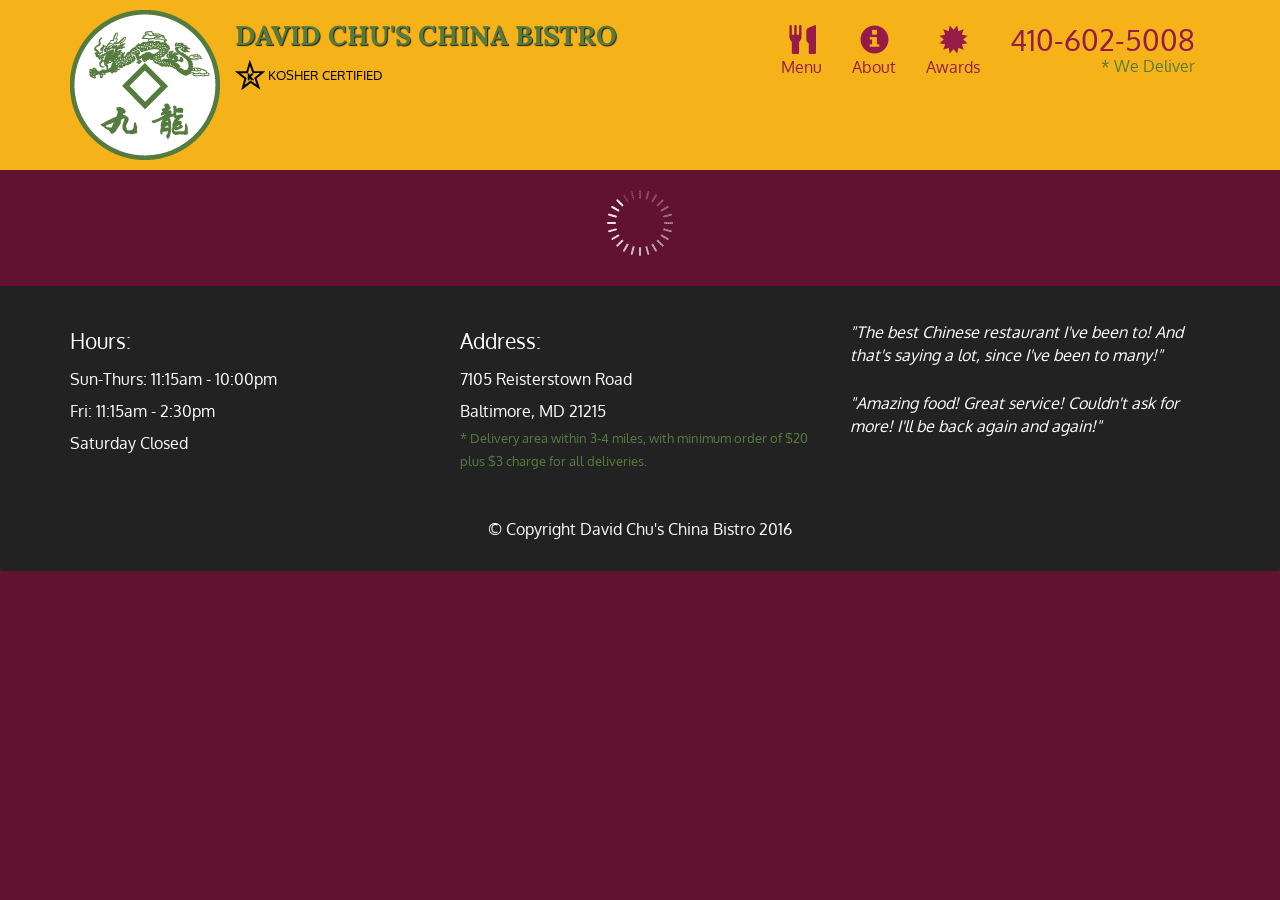
<file: Restaurant_Website_Project/index.html>
<!doctype html>
<html lang="en">

<head>
    <meta charset="utf-8">
    <meta http-equiv="X-UA-Compatible" content="IE=edge">
    <meta name="viewport" content="width=device-width, initial-scale=1">
    <title>David Chu's China Bistro</title>
    <link rel="stylesheet" href="css/bootstrap.min.css">
    <link rel="stylesheet" href="css/styles.css">
    <link href='https://fonts.googleapis.com/css?family=Oxygen:400,300,700' rel='stylesheet' type='text/css'>
    <link href='https://fonts.googleapis.com/css?family=Lora' rel='stylesheet' type='text/css'>
</head>

<body>
    <header>
        <nav id="header-nav" class="navbar navbar-default">
            <div class="container">
                <div class="navbar-header">
                    <a href="index.html" class="pull-left visible-md visible-lg">
                        <div id="logo-img" alt="Logo image"></div>
                    </a>
                    <div class="navbar-brand">
                        <a href="index.html"><h1>David Chu's China Bistro</h1></a>
                        <p>
                            <img src="images/star-k-logo.png" alt="Kosher certification">
                            <span>Kosher Certified</span>
                        </p>
                    </div>
                    <button id="navbarToggle" type="button" class="navbar-toggle collapsed" data-toggle="collapse" data-target="#collapsable-nav" aria-expanded="false">
                        <span class="sr-only">Toggle navigation</span>
                        <span class="icon-bar"></span>
                        <span class="icon-bar"></span>
                        <span class="icon-bar"></span>
                    </button>
                </div>
                <div id="collapsable-nav" class="collapse navbar-collapse">
                    <ul id="nav-list" class="nav navbar-nav navbar-right">
                        <li id="navHomeButton" class="visible-xs active">
                            <a href="index.html">
                                <span class="glyphicon glyphicon-home"></span> Home</a>
                        </li>
                        <li id="navMenuButton">
                            <a href="#" onclick="$dc.loadMenuCategories();">
                                <span class="glyphicon glyphicon-cutlery"></span>
                                <br class="hidden-xs"> Menu</a>
                        </li>
                        <li>
                            <a href="#">
                                <span class="glyphicon glyphicon-info-sign"></span>
                                <br class="hidden-xs"> About</a>
                        </li>
                        <li>
                            <a href="#">
                                <span class="glyphicon glyphicon-certificate"></span>
                                <br class="hidden-xs"> Awards</a>
                        </li>
                        <li id="phone" class="hidden-xs">
                            <a href="tel:410-602-5008">
                                <span>410-602-5008</span></a>
                            <div>* We Deliver</div>
                        </li>
                    </ul>
                    <!-- #nav-list -->
                </div>
                <!-- .collapse .navbar-collapse -->
            </div>
            <!-- .container -->
        </nav>
        <!-- #header-nav -->
    </header>
    <div id="call-btn" class="visible-xs">
        <a class="btn" href="tel:410-602-5008">
            <span class="glyphicon glyphicon-earphone"></span> 410-602-5008
        </a>
    </div>
    <div id="xs-deliver" class="text-center visible-xs">* We Deliver</div>
    <div id="main-content" class="container"></div>
    <footer class="panel-footer">
        <div class="container">
            <div class="row">
                <section id="hours" class="col-sm-4">
                    <span>Hours:</span>
                    <br> Sun-Thurs: 11:15am - 10:00pm
                    <br> Fri: 11:15am - 2:30pm
                    <br> Saturday Closed
                    <hr class="visible-xs">
                </section>
                <section id="address" class="col-sm-4">
                    <span>Address:</span>
                    <br> 7105 Reisterstown Road
                    <br> Baltimore, MD 21215
                    <p>* Delivery area within 3-4 miles, with minimum order of $20 plus $3 charge for all deliveries.</p>
                    <hr class="visible-xs">
                </section>
                <section id="testimonials" class="col-sm-4">
                    <p>"The best Chinese restaurant I've been to! And that's saying a lot, since I've been to many!"</p>
                    <p>"Amazing food! Great service! Couldn't ask for more! I'll be back again and again!"</p>
                </section>
            </div>
            <div class="text-center">&copy; Copyright David Chu's China Bistro 2016</div>
        </div>
    </footer>
    <!-- jQuery (Bootstrap JS plugins depend on it) -->
    <script src="js/jquery-2.1.4.min.js"></script>
    <script src="js/bootstrap.min.js"></script>
    <script src="js/ajax-utils.js"></script>
    <script src="js/script.js"></script>
</body>

</html>
</file>
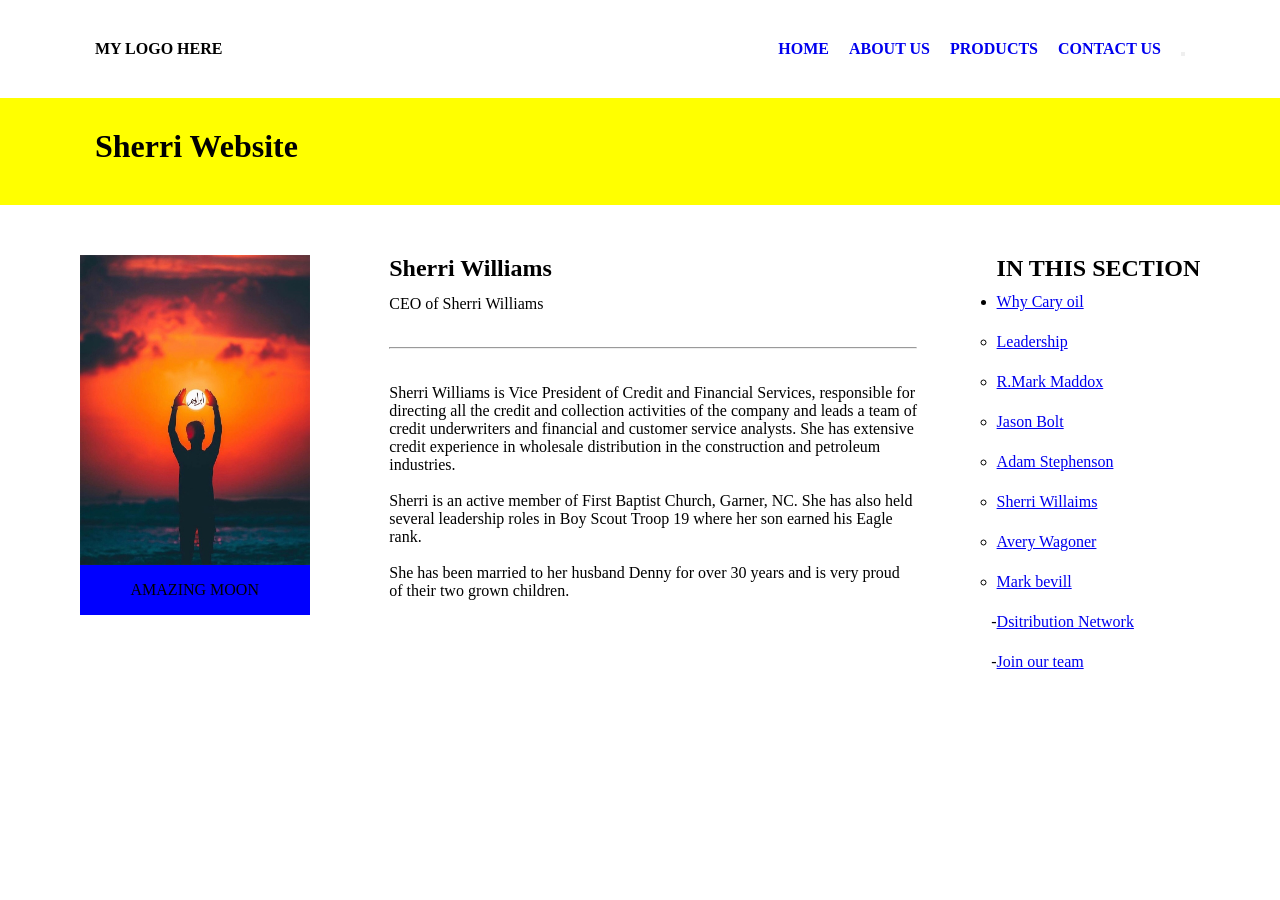
<file: Sherri_Personal_Website/index.html>
<!DOCTYPE html>
<html>
<head>
	<meta charset="utf-8">
	<meta name="viewport" content="width=device-width, initial-scale=1">
	<title></title>
	<link rel="stylesheet" type="text/css" href="stylesheet/mystyle.css">
</head>
<body>
	
	<div class="navbar">
		<div class="logo"> My Logo Here</div>
		<ul class="nav">
			<li><a href="#">Home</a></li>
			<li><a href="#">About us</a></li>
			<li><a href="#">Products</a></li>
			<li><a href="#">Contact us</a></li>
			<li><button></button></li>
		</ul>
		</div>
	<div class="header">
		<h1>Sherri Website</h1>
	</div>

	<div class="section">
		
		<figure>
			<div class="side1"><img src="images/holdmoon.jpg" alt="moon" style="width:230px; height: 310px; ">
			</div>
				<figcaption>amazing moon</figcaption>
		</figure>
	
			<div class="side2">
				<h2>Sherri Williams</h2>
				<p><span>CEO of Sherri Williams</span></p>
				<hr>
				<p>
					Sherri Williams is Vice President of Credit and Financial Services, responsible for<br>directing all the credit and collection activities of the company and leads a team of<br> credit underwriters and financial and customer service analysts. She has extensive<br> credit experience in wholesale distribution in the construction and petroleum<br>industries.<br><br>

					Sherri is an active member of First Baptist Church, Garner, NC. She has also held<br> several leadership roles in Boy Scout Troop 19 where her son earned his Eagle<br> rank.<br><br>

					She has been married to her husband Denny for over 30 years and is very proud<br> of their two grown children.
				</p>

			</div>
			<div class="side3">
				<h2 style="text-transform: uppercase;"> In This Section</h2>
				<ul class="links" style="line-height: 2.5em;">
					<li><a href="#">Why Cary oil</a></li>
					<ul>
						<li><a href="#">Leadership</a></li>
					</ul>
					<ul>
						<li><a href="#">R.Mark Maddox</a></li>
						<li><a href="#">Jason Bolt</a></li>
						<li><a href="#">Adam Stephenson</a></li>
						<li><a href="#">Sherri Willaims</a></li>
						<li><a href="#">Avery Wagoner</a></li>
						<li><a href="#">Mark bevill</a></li>
					</ul>

					
				</ul>
				<div style="line-height: 2.5em">

				<ul style="list-style-type: '-';">
					<li><a href="#">Dsitribution Network</a></li>
					<li><a href="#">Join our team</a></li>
					
				</ul>
				</div>
				
			</div>
	</div>

</body>
</html>
</file>
<file: Restaurant_Website_Project/css/styles.css>
body {
    font-size: 16px;
    color: #fff;
    background-color: #61122f;
    font-family: 'Oxygen', sans-serif;
}


/** HEADER **/

#header-nav {
    background-color: #f6b319;
    border-radius: 0;
    border: 0;
}

#logo-img {
    background: url('../images/restaurant-logo_large.png') no-repeat;
    width: 150px;
    height: 150px;
    margin: 10px 15px 10px 0;
}

.navbar-brand {
    padding-top: 25px;
}

.navbar-brand h1 {
    /* Restaurant name */
    font-family: 'Lora', serif;
    color: #557c3e;
    font-size: 1.5em;
    text-transform: uppercase;
    font-weight: bold;
    text-shadow: 1px 1px 1px #222;
    margin-top: 0;
    margin-bottom: 0;
    line-height: .75;
}

.navbar-brand a:hover,
.navbar-brand a:focus {
    text-decoration: none;
}

.navbar-brand p {
    /* Kosher cert */
    color: #000;
    text-transform: uppercase;
    font-size: .7em;
    margin-top: 15px;
}

.navbar-brand p span {
    /* Star-K */
    vertical-align: middle;
}

#nav-list {
    margin-top: 10px;
}

#nav-list a {
    color: #951C49;
    text-align: center;
}

#nav-list a:hover {
    background: #E7E7E7;
}

#nav-list a span {
    font-size: 1.8em;
}

#phone {
    margin-top: 5px;
}

#phone a {
    /* Phone number */
    text-align: right;
    padding-bottom: 0;
}

#phone div {
    /* We Deliver */
    color: #557c3e;
    text-align: right;
    padding-right: 15px;
}

.navbar-header button.navbar-toggle,
.navbar-header .icon-bar {
    border: 1px solid #61122f;
}

.navbar-header button.navbar-toggle {
    clear: both;
    margin-top: -30px;
}


/* END HEADER */


/* FOOTER */

.panel-footer {
    margin-top: 30px;
    padding-top: 35px;
    padding-bottom: 30px;
    background-color: #222;
    border-top: 0;
}

.panel-footer div.row {
    margin-bottom: 35px;
}

#hours,
#address {
    line-height: 2;
}

#hours > span,
#address > span {
    font-size: 1.3em;
}

#address p {
    color: #557c3e;
    font-size: .8em;
    line-height: 1.8;
}

#testimonials {
    font-style: italic;
}

#testimonials p:nth-child(2) {
    margin-top: 25px;
}


/* END FOOTER */


/* HOME PAGE */

.container .jumbotron {
    box-shadow: 0 0 50px #3F0C1F;
    border: 2px solid #3F0C1F;
}

#menu-tile,
#specials-tile,
#map-tile {
    height: 250px;
    width: 100%;
    margin-bottom: 15px;
    position: relative;
    border: 2px solid #3F0C1F;
    overflow: hidden;
}

#menu-tile:hover,
#specials-tile:hover,
#map-tile:hover {
    box-shadow: 0 1px 5px 1px #cccccc;
}

#menu-tile {
    background: url('../images/menu-tile.jpg') no-repeat;
    background-position: center;
}

#specials-tile {
    background: url('../images/specials-tile.jpg') no-repeat;
    background-position: center;
}

#menu-tile span,
#specials-tile span,
#map-tile span {
    position: absolute;
    bottom: 0;
    right: 0;
    width: 100%;
    text-align: center;
    font-size: 1.6em;
    text-transform: uppercase;
    background-color: #000;
    color: #fff;
    opacity: .8;
}


/* END HOME PAGE */


/* MENU CATEGORIES PAGE */

.category-tile {
    position: relative;
    border: 2px solid #3F0C1F;
    overflow: hidden;
    width: 200px;
    height: 200px;
    margin: 0 auto 15px;
}

.category-tile span {
    position: absolute;
    bottom: 0;
    right: 0;
    width: 100%;
    text-align: center;
    font-size: 1.2em;
    text-transform: uppercase;
    background-color: #000;
    color: #fff;
    opacity: .8;
}

.category-tile:hover {
    box-shadow: 0 1px 5px 1px #cccccc;
}

#menu-categories-title + div {
    margin-bottom: 50px;
}


/* END MENU CATEGORIES PAGE */


/* SINGLE CATEGORY PAGE */

.menu-item-tile {
    margin-bottom: 25px;
}

.menu-item-tile hr {
    width: 80%;
}

.menu-item-tile .menu-item-price {
    font-size: 1.1em;
    text-align: right;
    margin-top: -15px;
    margin-right: -15px;
}

.menu-item-tile .menu-item-price span {
    font-size: .6em;
}

.menu-item-photo {
    position: relative;
    border: 2px solid #3F0C1F;
    overflow: hidden;
    padding: 0;
    margin-right: -15px;
    margin-left: auto;
    margin-bottom: 20px;
    max-width: 250px;
}

.menu-item-photo div {
    position: absolute;
    bottom: 0;
    right: 0;
    width: 80px;
    background-color: #557c3e;
    text-align: center;
}

.menu-item-description {
    padding-right: 30px;
}

h3.menu-item-title {
    margin: 0 0 10px;
}

.menu-item-details {
    font-size: .9em;
    font-style: italic;
}


/* END SINGLE CATEGORY PAGE */


/********** Large devices only **********/

@media (min-width: 1200px) {
    .container .jumbotron {
        background: url('../images/jumbotron_1200.jpg') no-repeat;
        height: 675px;
    }
}


/********** Medium devices only **********/

@media (min-width: 992px) and (max-width: 1199px) {
    /* Header */
    #logo-img {
        background: url('../images/restaurant-logo_medium.png') no-repeat;
        width: 100px;
        height: 100px;
        margin: 5px 5px 5px 0;
    }
    /* End Header */
    /* Home Page */
    .container .jumbotron {
        background: url('../images/jumbotron_992.jpg') no-repeat;
        height: 558px;
    }
    /* End Home Page */
}


/********** Small devices only **********/

@media (min-width: 768px) and (max-width: 991px) {
    /* Home Page */
    .container .jumbotron {
        background: url('../images/jumbotron_768.jpg') no-repeat;
        height: 432px;
    }
    /* End Home Page */
}


/********** Extra small devices only **********/

@media (max-width: 767px) {
    /* Header */
    .navbar-brand {
        padding-top: 10px;
        height: 80px;
    }
    .navbar-brand h1 {
        /* Restaurant name */
        padding-top: 10px;
        font-size: 5vw;
        /* 1vw = 1% of viewport width */
    }
    .navbar-brand p {
        /* Kosher cert */
        font-size: .6em;
        margin-top: 12px;
    }
    .navbar-brand p img {
        /* Star-K */
        height: 20px;
    }
    #collapsable-nav a {
        /* Collapsed nav menu text */
        font-size: 1.2em;
    }
    #collapsable-nav a span {
        /* Collapsed nav menu glyph */
        font-size: 1em;
        margin-right: 5px;
    }
    #call-btn > a {
        font-size: 1.5em;
        display: block;
        margin: 0 20px;
        padding: 10px;
        border: 2px solid #fff;
        background-color: #f6b319;
        color: #951c49;
    }
    #xs-deliver {
        margin-top: 5px;
        font-size: .7em;
        letter-spacing: .1em;
        text-transform: uppercase;
    }
    /* End Header */
    /* Footer */
    .panel-footer section {
        margin-bottom: 30px;
        text-align: center;
    }
    .panel-footer section:nth-child(3) {
        margin-bottom: 0;
        /* margin already exists on the whole row */
    }
    .panel-footer section hr {
        width: 50%;
    }
    /* End Footer */
    /* Home Page */
    .container .jumbotron {
        margin-top: 30px;
        padding: 0;
    }
    #menu-tile,
    #specials-tile {
        width: 360px;
        margin: 0 auto 15px;
    }
    .menu-item-photo {
        margin-right: auto;
    }
    .menu-item-tile .menu-item-price {
        text-align: center;
    }
    .menu-item-description {
        text-align: center;
        ;
    }
}


/********** Super extra small devices Only :-) (e.g., iPhone 4) **********/

@media (max-width: 479px) {
    /* Header */
    .navbar-brand h1 {
        /* Restaurant name */
        padding-top: 5px;
        font-size: 6vw;
    }
    /* End Header */
    /* Home page */
    #menu-tile,
    #specials-tile {
        width: 280px;
        margin: 0 auto 15px;
    }
    .col-xxs-12 {
        position: relative;
        min-height: 1px;
        padding-right: 15px;
        padding-left: 15px;
        float: left;
        width: 100%;
    }
}
</file>
<file: Sherri_Personal_Website/stylesheet/mystyle.css>
* {
	box-sizing: border-box;
	margin: 0;
	padding: 0;


}
.logo {
	text-transform: uppercase;
	font-weight: bold;
	
}
.nav li {
	list-style-type: none;
	text-decoration: none;
	margin-left: 20px;
	font-size: 1.5;
	font-weight: bold;
	text-transform: uppercase;
}
.nav a {
	text-decoration: none;

}

.navbar {
	
	background-color: 10px #fff;
	list-style-type: none;
	padding: 40px 95px;
	display: flex;
	justify-content: space-between;
	align-items: center;


	
}
.header {
	
	background-color: yellow;
	padding: 40px 95px;
	padding-top: 30px;
}
.nav {
	display: flex;
	justify-content: center;
	justify-items: center;

}
.side1 {
	margin-bottom: -4px;
}
figcaption {
	width: 230px;
	height: 50px;
	background-color: blue;
	text-transform: uppercase;
	display: flex;
	justify-content: center;
	align-items: center;
}

.section { 
	display: flex; 
	justify-content: space-around;
	padding: 0px 40px;
	padding-top: 50px;

}

.side2 span {
	line-height: 2.8em;

}
.side2 hr {
	margin-top: 20px;
	margin-bottom: 35px;

	
}
</file>
